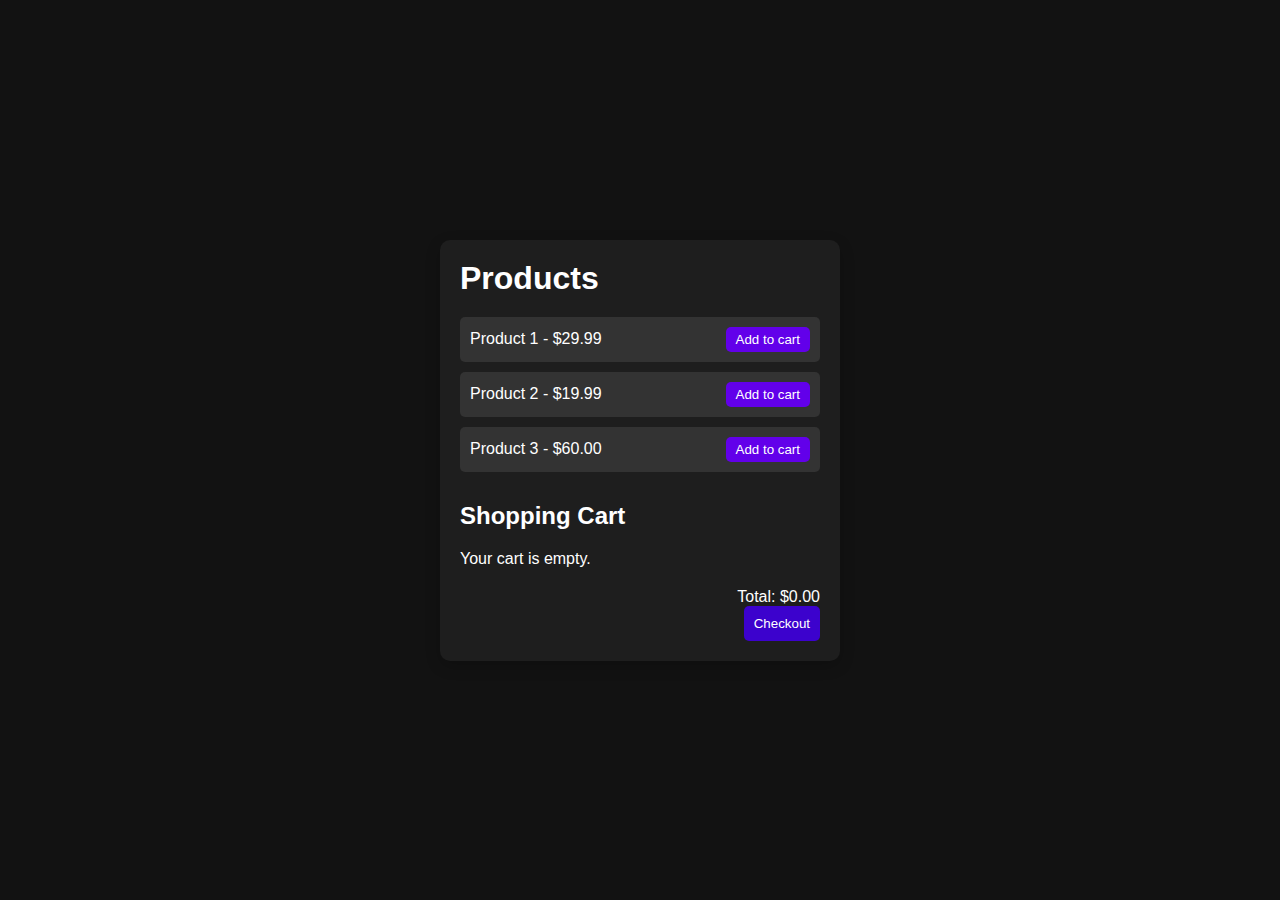
<file: EcommerceCart/index.html>
<!DOCTYPE html>
<html lang="en">
  <head>
    <meta charset="UTF-8" />
    <meta name="viewport" content="width=device-width, initial-scale=1.0" />
    <title>Simple E-Commerce</title>
    <link rel="stylesheet" href="styles.css" />
  </head>
  <body>
    <div class="container">
      <h1>Products</h1>
      <div id="product-list">
        <!-- Products will be dynamically added here by JavaScript -->
      </div>

      <h2>Shopping Cart</h2>
      <div id="cart-items">
        <p id="empty-cart">Your cart is empty.</p>
      </div>
      <div id="cart-total">
        <p>Total: <span id="total-price">$0.00</span></p>
        <button id="checkout-btn">Checkout</button>
      </div>
    </div>

    <script src="script.js"></script>
  </body>
</html>
</file>
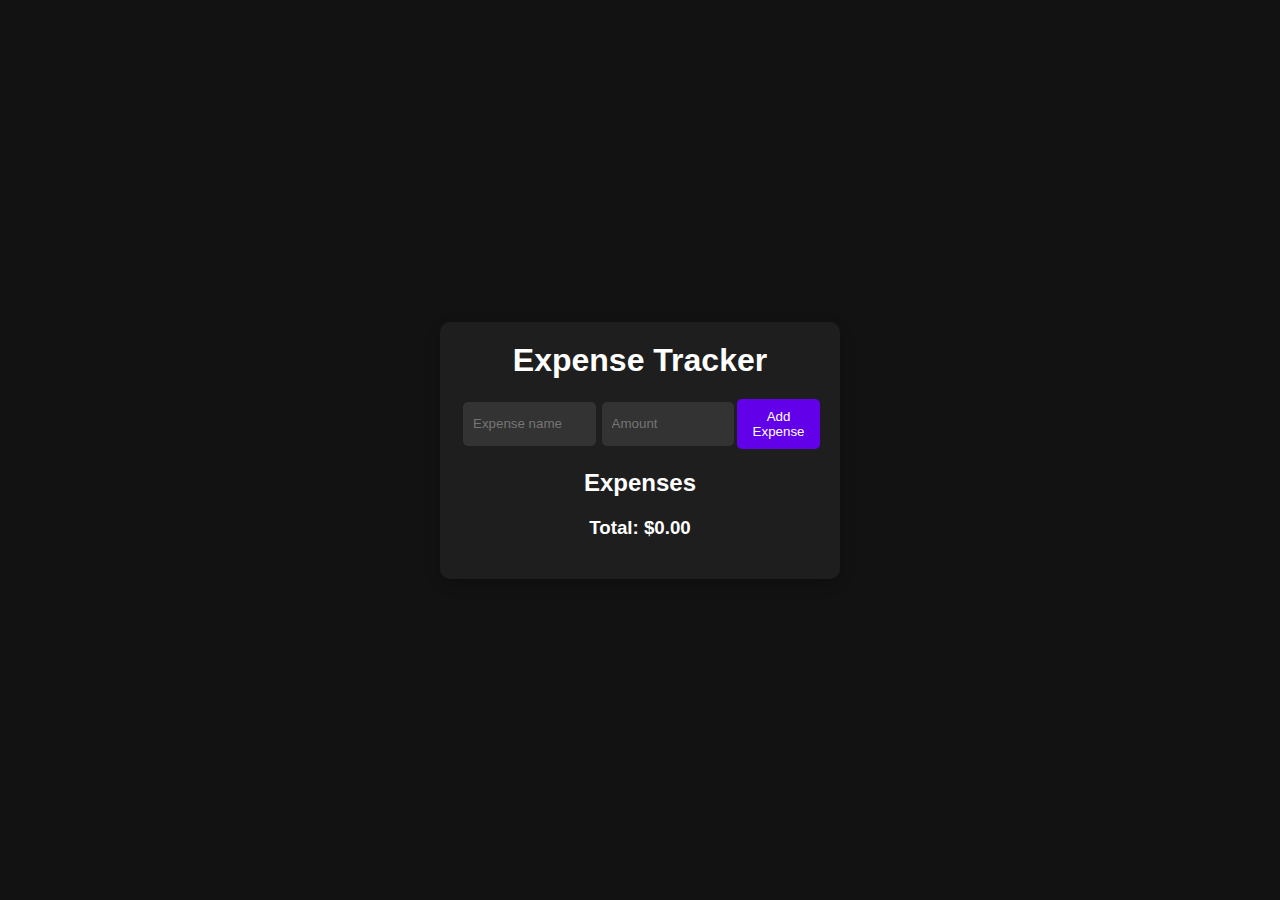
<file: ExpenseTracker/index.html>
<!DOCTYPE html>
<html lang="en">
  <head>
    <meta charset="UTF-8" />
    <meta name="viewport" content="width=device-width, initial-scale=1.0" />
    <title>Expense Tracker</title>
    <link rel="stylesheet" href="styles.css" />
  </head>
  <body>
    <div class="container">
      <h1>Expense Tracker</h1>
      <form id="expense-form">
        <input
          type="text"
          id="expense-name"
          placeholder="Expense name"
          required
        />
        <input
          type="number"
          id="expense-amount"
          placeholder="Amount"
          required
        />
        <button type="submit">Add Expense</button>
      </form>

      <h2>Expenses</h2>
      <ul id="expense-list">
        <!-- Expenses will be dynamically added here -->
      </ul>

      <div id="total">
        <h3>Total: $<span id="total-amount">0.00</span></h3>
      </div>
    </div>
    <script src="script.js"></script>
  </body>
</html>
</file>
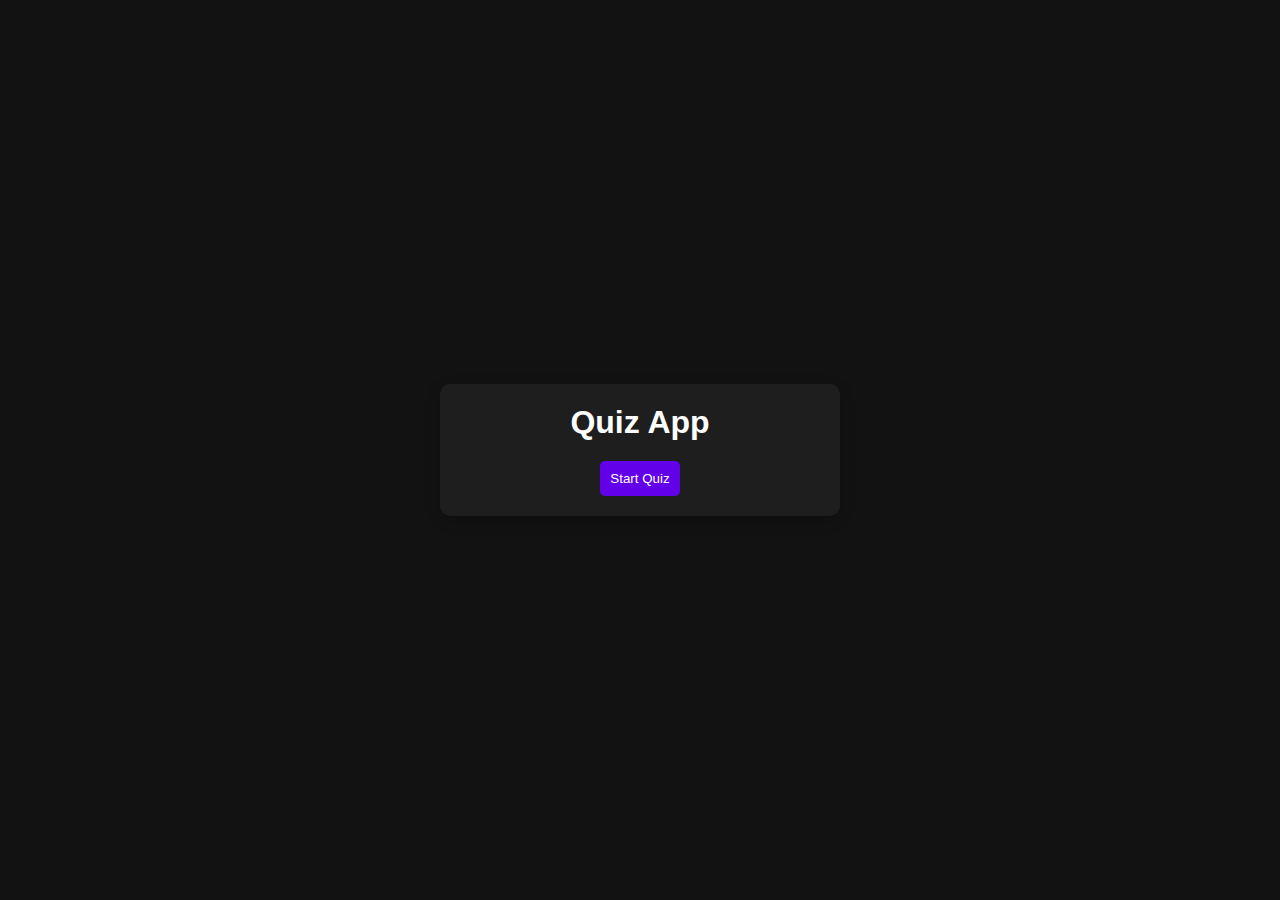
<file: QuizApp/index.html>
<!DOCTYPE html>
<html lang="en">
  <head>
    <meta charset="UTF-8" />
    <meta name="viewport" content="width=device-width, initial-scale=1.0" />
    <title>Quiz App</title>
    <link rel="stylesheet" href="styles.css" />
  </head>
  <body>
    <div class="container">
      <h1>Quiz App</h1>
      <div id="quiz-container">
        <div id="question-container" class="hidden">
          <h2 id="question-text"></h2>
          <ul id="choices-list">
            <!-- Choices will be added dynamically here -->
          </ul>
          <button id="next-btn" class="hidden">Next Question</button>
        </div>
        <div id="result-container" class="hidden">
          <h2>Your Score:</h2>
          <p id="score"></p>
          <button id="restart-btn">Restart Quiz</button>
        </div>
        <button id="start-btn">Start Quiz</button>
      </div>
    </div>
    <script src="script.js"></script>
  </body>
</html>
</file>
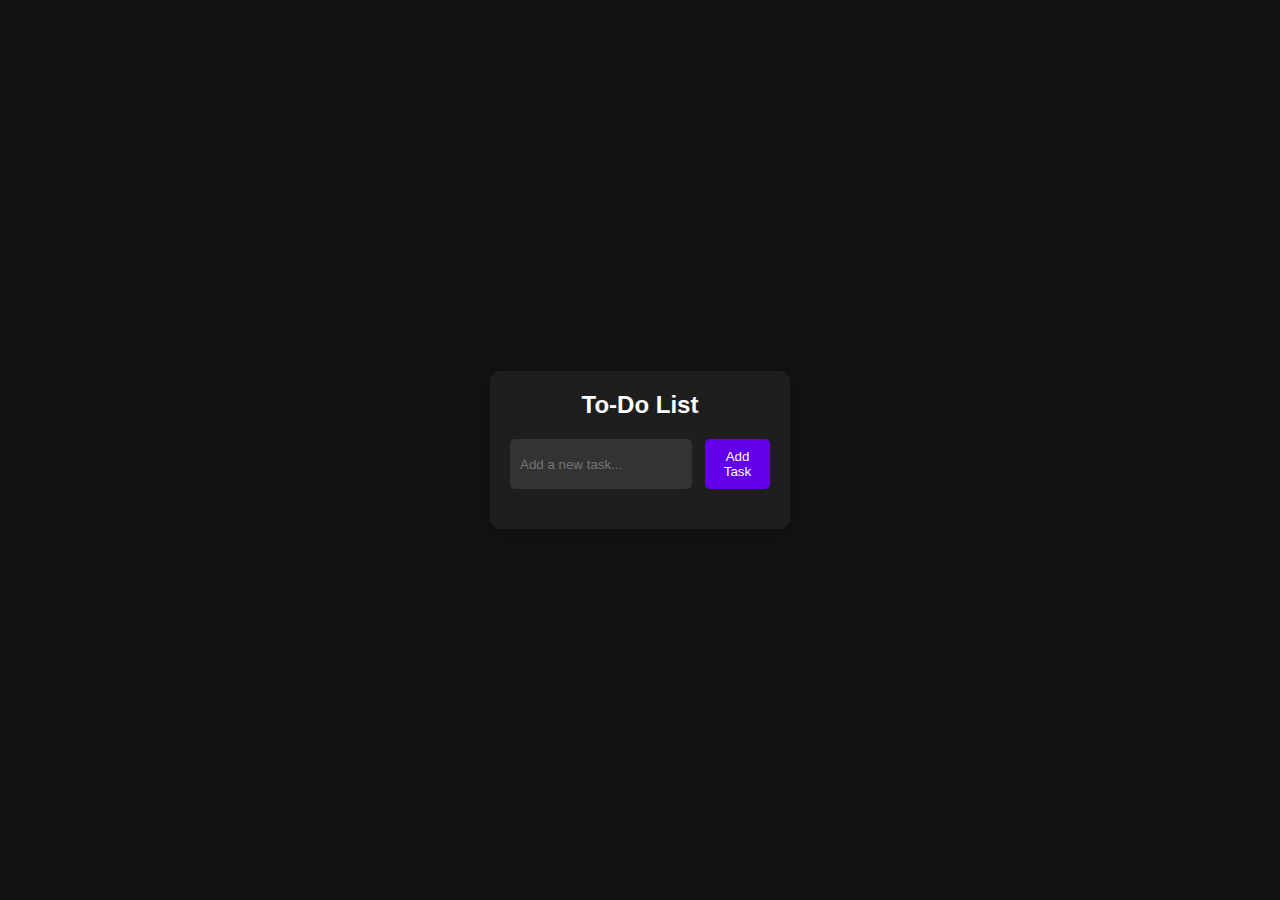
<file: Todo-localStorage/index.html>
<!DOCTYPE html>
<html lang="en">
  <head>
    <meta charset="UTF-8" />
    <meta name="viewport" content="width=device-width, initial-scale=1.0" />
    <title>Dark Mode To-Do List</title>
    <link rel="stylesheet" href="styles.css" />
  </head>
  <body>
    <div class="container">
      <h1>To-Do List</h1>
      <div class="input-container">
        <input type="text" id="todo-input" placeholder="Add a new task..." />
        <button id="add-task-btn">Add Task</button>
      </div>
      <ul id="todo-list"></ul>
    </div>
    <script src="script.js"></script>
  </body>
</html>
</file>
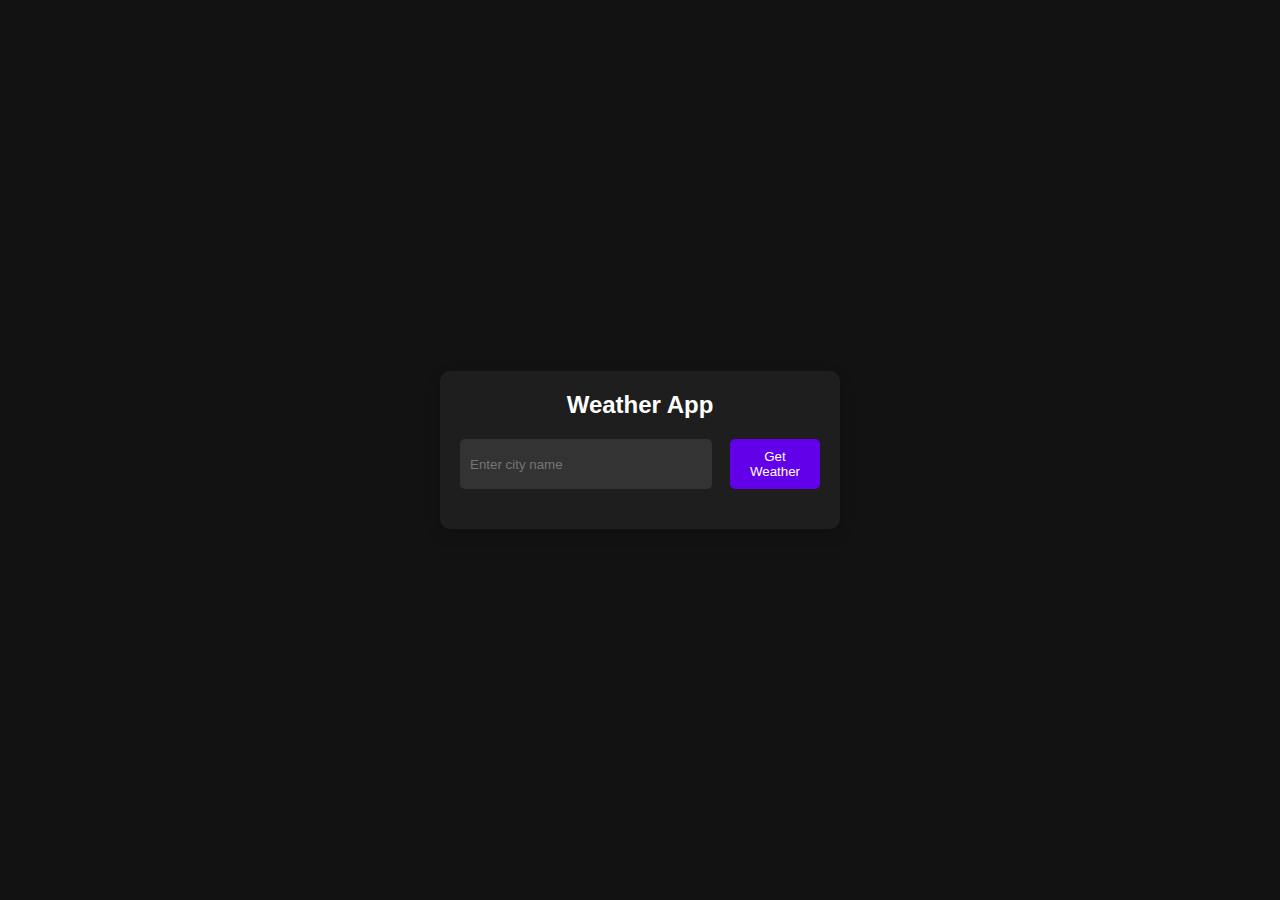
<file: WeatherApp/index.html>
<!DOCTYPE html>
<html lang="en">
  <head>
    <meta charset="UTF-8" />
    <meta name="viewport" content="width=device-width, initial-scale=1.0" />
    <title>Weather App</title>
    <link rel="stylesheet" href="styles.css" />
  </head>
  <body>
    <div class="container">
      <h1>Weather App</h1>
      <div class="input-container">
        <input type="text" id="city-input" placeholder="Enter city name" />
        <button id="get-weather-btn">Get Weather</button>
      </div>
      <div id="weather-info" class="hidden">
        <h2 id="city-name"></h2>
        <p id="temperature"></p>
        <p id="feels-like"></p>
        <p id="description"></p>
      </div>
      <p id="error-message" class="hidden">City not found. Please try again.</p>
    </div>
    <script src="script.js"></script>
  </body>
</html>
</file>
<file: EcommerceCart/styles.css>
/* styles.css */
* {
  margin: 0;
  padding: 0;
  box-sizing: border-box;
}

body {
  font-family: Arial, sans-serif;
  background-color: #121212;
  color: #ffffff;
  display: flex;
  justify-content: center;
  align-items: center;
  height: 100vh;
}

.container {
  width: 400px;
  padding: 20px;
  background-color: #1e1e1e;
  border-radius: 10px;
  box-shadow: 0 5px 15px rgba(0, 0, 0, 0.2);
}

h1,
h2 {
  margin-bottom: 20px;
}

#product-list {
  margin-bottom: 30px;
}

.product {
  background-color: #333333;
  padding: 10px;
  margin-bottom: 10px;
  display: flex;
  justify-content: space-between;
  align-items: center;
  border-radius: 5px;
}

.product button {
  background-color: #6200ea;
  border: none;
  padding: 5px 10px;
  color: #fff;
  border-radius: 5px;
  cursor: pointer;
  transition: background-color 0.3s;
}

.product button:hover {
  background-color: #3700b3;
}

#cart-items {
  margin-bottom: 20px;
}

.cart-item {
  background-color: #444444;
  padding: 10px;
  margin-bottom: 10px;
  display: flex;
  justify-content: space-between;
  align-items: center;
  border-radius: 5px;
}

.cart-item button {
  background-color: #5320e0;
  border: none;
  padding: 5px 10px;
  color: #fff;
  border-radius: 5px;
  cursor: pointer;
  transition: background-color 0.3s;
}

.cart-item button:hover {
  background-color: #030880;
}

#cart-total {
  text-align: right;
}

#checkout-btn {
  background-color: #3c02cd;
  border: none;
  padding: 10px;
  color: white;
  border-radius: 5px;
  cursor: pointer;
  transition: background-color 0.3s;
}

#checkout-btn:hover {
  background-color: #1a027c;
}

.hidden {
  display: none;
}
</file>
<file: ExpenseTracker/styles.css>
/* styles.css */
* {
  margin: 0;
  padding: 0;
  box-sizing: border-box;
}

body {
  font-family: Arial, sans-serif;
  background-color: #121212;
  color: #ffffff;
  display: flex;
  justify-content: center;
  align-items: center;
  height: 100vh;
}

.container {
  width: 400px;
  padding: 20px;
  background-color: #1e1e1e;
  border-radius: 10px;
  box-shadow: 0 5px 15px rgba(0, 0, 0, 0.2);
}

h1,
h2,
h3 {
  text-align: center;
  margin-bottom: 20px;
}

form {
  display: flex;
  justify-content: space-between;
  margin-bottom: 20px;
}

input[type="text"],
input[type="number"] {
  width: 45%;
  padding: 10px;
  background-color: #333333;
  border: none;
  border-radius: 5px;
  color: #fff;
  outline: none;
  margin: 3px;
}

button {
  padding: 10px;
  background-color: #6200ea;
  border: none;
  border-radius: 5px;
  color: #fff;
  cursor: pointer;
  transition: background-color 0.3s;
}

button:hover {
  background-color: #3700b3;
}

#expense-list {
  list-style-type: none;
  padding: 0;
}

#expense-list li {
  background-color: #333333;
  padding: 10px;
  margin-bottom: 10px;
  display: flex;
  justify-content: space-between;
  align-items: center;
  border-radius: 5px;
}

#total {
  text-align: right;
}

.hidden {
  display: none;
}
</file>
<file: QuizApp/styles.css>
/* styles.css */
* {
  margin: 0;
  padding: 0;
  box-sizing: border-box;
}

body {
  font-family: Arial, sans-serif;
  background-color: #121212;
  color: #ffffff;
  display: flex;
  justify-content: center;
  align-items: center;
  height: 100vh;
}

.container {
  width: 400px;
  padding: 20px;
  background-color: #1e1e1e;
  border-radius: 10px;
  box-shadow: 0 5px 15px rgba(0, 0, 0, 0.2);
  text-align: center;
}

h1,
h2 {
  margin-bottom: 20px;
}

ul {
  list-style-type: none;
  padding: 0;
}

li {
  background-color: #333333;
  padding: 10px;
  margin-bottom: 10px;
  border-radius: 5px;
  cursor: pointer;
  transition: background-color 0.3s;
}

li:hover {
  background-color: #6200ea;
}

button {
  padding: 10px;
  background-color: #6200ea;
  border: none;
  border-radius: 5px;
  color: white;
  cursor: pointer;
  transition: background-color 0.3s;
}

button:hover {
  background-color: #3700b3;
}

.hidden {
  display: none;
}
</file>
<file: Todo-localStorage/styles.css>
/* styles.css */
* {
  margin: 0;
  padding: 0;
  box-sizing: border-box;
}

body {
  font-family: Arial, sans-serif;
  background-color: #121212;
  color: #ffffff;
  display: flex;
  justify-content: center;
  align-items: center;
  height: 100vh;
}

.container {
  background-color: #1e1e1e;
  padding: 20px;
  border-radius: 10px;
  width: 300px;
  box-shadow: 0 5px 15px rgba(0, 0, 0, 0.2);
}

h1 {
  text-align: center;
  margin-bottom: 20px;
  font-size: 24px;
}

.input-container {
  display: flex;
  justify-content: space-between;
  margin-bottom: 20px;
}

input[type="text"] {
  width: 70%;
  padding: 10px;
  background-color: #333333;
  border: none;
  border-radius: 5px;
  color: #fff;
  outline: none;
}

button {
  width: 25%;
  padding: 10px;
  background-color: #6200ea;
  border: none;
  border-radius: 5px;
  color: #fff;
  cursor: pointer;
  transition: background-color 0.3s;
}

button:hover {
  background-color: #3700b3;
}

ul {
  list-style-type: none;
  padding: 0;
}

li {
  background-color: #333333;
  padding: 10px;
  margin-bottom: 10px;
  border-radius: 5px;
  display: flex;
  justify-content: space-between;
  align-items: center;
}

li.completed {
  text-decoration: line-through;
  opacity: 0.7;
}

li button {
  background-color: #d32f2f;
  border: none;
  padding: 5px;
  color: white;
  border-radius: 5px;
  cursor: pointer;
}

li button:hover {
  background-color: #b71c1c;
}
</file>
<file: WeatherApp/styles.css>
/* styles.css */
* {
    margin: 0;
    padding: 0;
    box-sizing: border-box;
}

body {
    font-family: Arial, sans-serif;
    background-color: #121212;
    color: #FFFFFF;
    display: flex;
    justify-content: center;
    align-items: center;
    height: 100vh;
}

.container {
    background-color: #1E1E1E;
    padding: 20px;
    border-radius: 10px;
    width: 400px;
    box-shadow: 0 5px 15px rgba(0, 0, 0, 0.2);
    text-align: center;
}

h1 {
    margin-bottom: 20px;
    font-size: 24px;
}

.input-container {
    display: flex;
    justify-content: space-between;
    margin-bottom: 20px;
}

input[type="text"] {
    width: 70%;
    padding: 10px;
    background-color: #333333;
    border: none;
    border-radius: 5px;
    color: #FFF;
    outline: none;
}

button {
    width: 25%;
    padding: 10px;
    background-color: #6200EA;
    border: none;
    border-radius: 5px;
    color: #FFF;
    cursor: pointer;
    transition: background-color 0.3s;
}

button:hover {
    background-color: #3700B3;
}

#weather-info {
    margin-top: 20px;
}

.hidden {
    display: none;
}

#error-message {
    color: #FF5722;
    margin-top: 20px;
}
</file>
